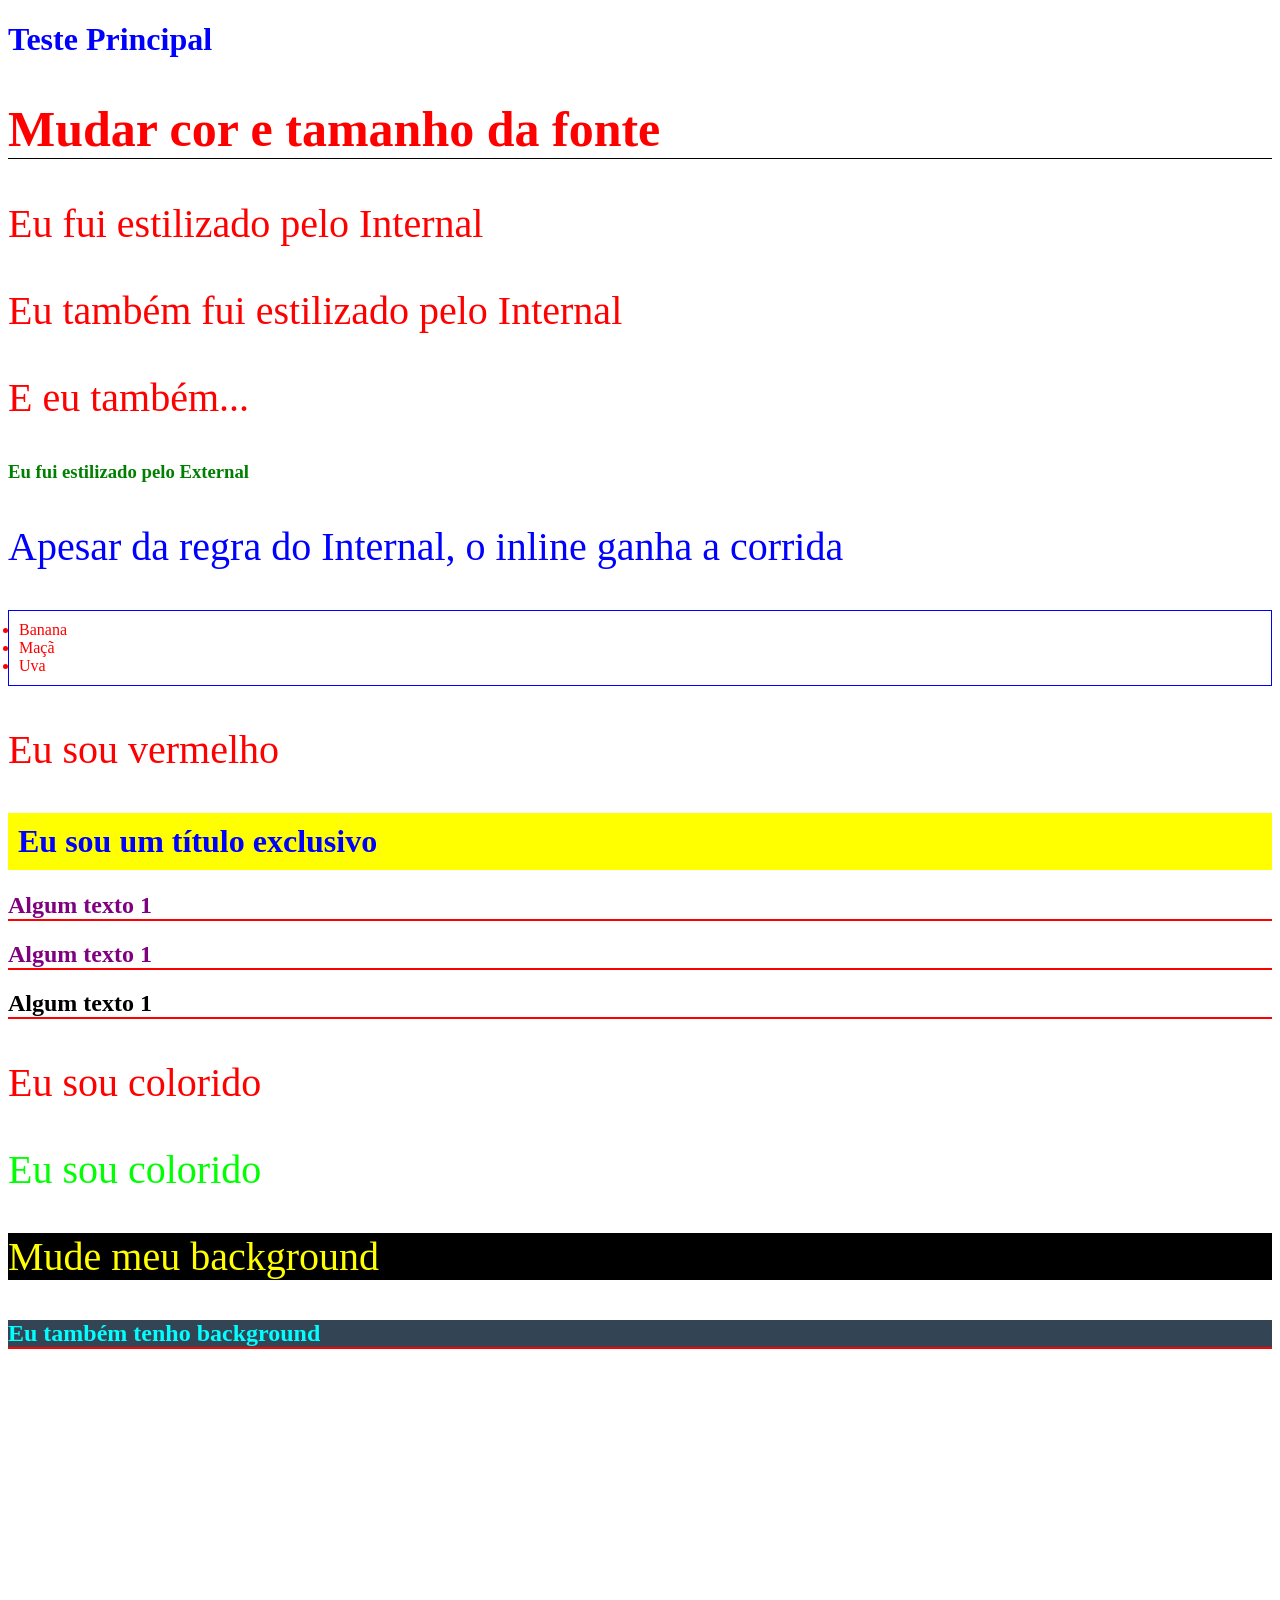
<file: estudos-css/CSS_1/index.html>
<!DOCTYPE html>
<html lang="en">
<head>
    <meta charset="UTF-8">
    <meta name="viewport" content="width=device-width, initial-scale=1.0">
    <title>Document</title>
    <!-- 3 - Internal CSS-->
     <style> 
        p{
            color:gold;
            font-size: 40px;
        }

     </style>

     <!--4 - External CSS-->
    <link rel="stylesheet" href="css/styles.css">
    <link rel="stylesheet" href="css/lists.css">
</head>
<body>
    <!--1 Inline CSS-->
      <h1 style="color:blue">Teste Principal</h1>
    
    <!--Multiplas regras-->
      <h2 style="color: red; font-size: 50px; border-bottom: 1px solid black;">Mudar cor e tamanho da fonte</h2>

    <!-- 3 - Internal CSS -->
      <p>Eu fui estilizado pelo Internal</p>
      <p>Eu também fui estilizado pelo Internal</p>
      <p>E eu também...</p>

    <!-- 4 - External CSS -->
       <h3>Eu fui estilizado pelo External</h3>

    <!-- 5- Ordem do CSS-->
        <p style="color: blue"> Apesar da regra do Internal, o inline ganha a corrida</p>
    
    <!--Multiplo CSS-->
    <ul>
        <li>Banana</li>
        <li>Maçã</li>
        <li>Uva</li>
    </ul>
      

    <!-- Classes -->
    <p class="vermelho">Eu sou vermelho</p>


    <!-- 9 -Id -->
    <h1 id="exclusive-title">Eu sou um título exclusivo</h1>

    <!-- 10 Multiplas regras-->
     <h2 id="algum titulo" class="titulo"> Algum texto 1 </h2>
     <h2 class="titulo"> Algum texto 1 </h2>
     <h2> Algum texto 1 </h2>

     <!-- rgb -->
     <p class="rgb">Eu sou colorido</p>
     <p class="mixed-rgb">Eu sou colorido</p>

     <!-- Background Color -->
     <p class="bg">Mude meu background</p>
     <h2 class="bg-2">Eu também tenho background</h2>

</body>
</html>
</file>
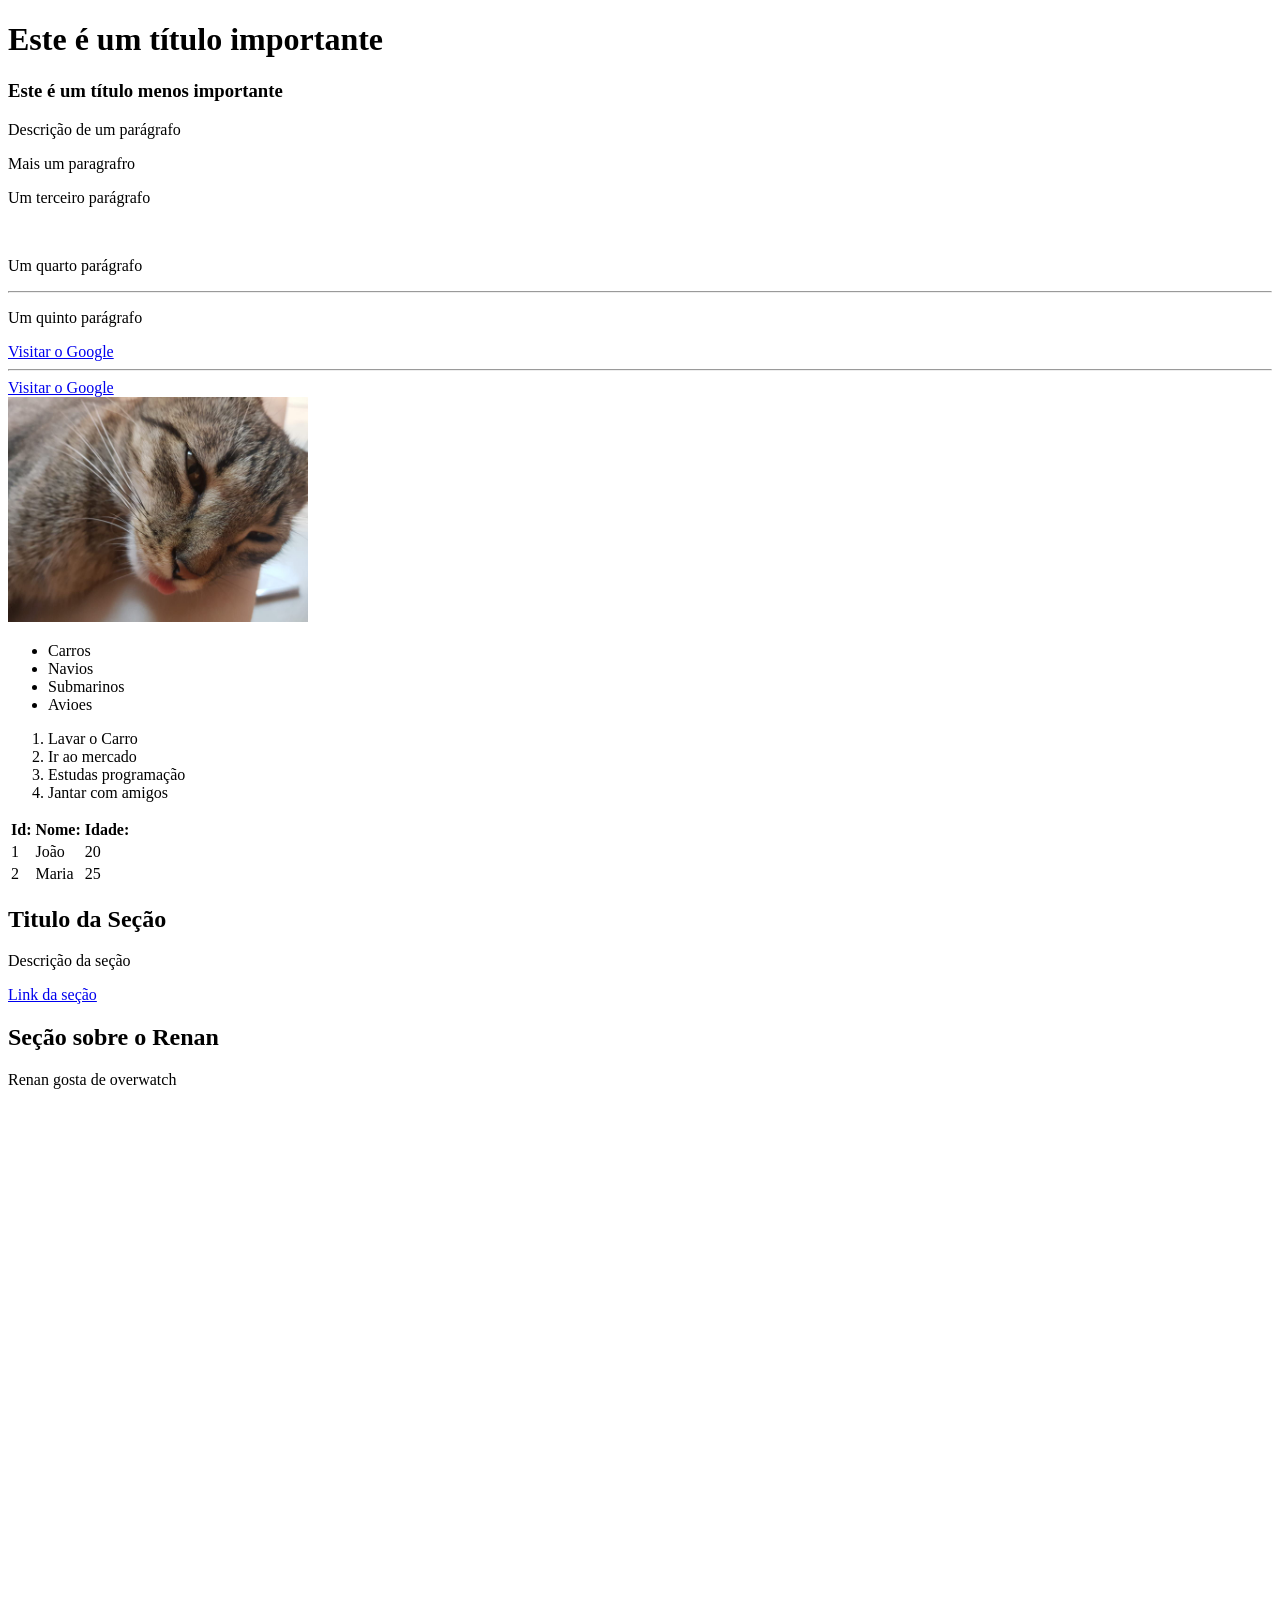
<file: estudos-html/2_HTML/index.html>
<!DOCTYPE html>
<html>
     <head>
    <title> HTML fundamentos</title>

     </head>
     <body style="padding-bottom: 500px">
      <!-- 1-Títulos-->
        <h1>Este é um título importante </h1>
        <h3>Este é um título menos importante </h3>
      <!-- 2-Parágrafos -->
        <p>Descrição de um parágrafo</p>
        <p>Mais um paragrafro</p>

      <!-- 3-Tags sem conteúdo -->
        <p>Um terceiro parágrafo</p>
        <br>
        <p>Um quarto parágrafo</p>
        <hr>
        <p>Um quinto parágrafo</p>

      <!--4-Comentários-->
      <!-- Este é um comentário -->

      <!-- 5-Atributos -->
      <a href="https://google.com">Visitar o Google </a>
      <hr>
      <!--6-Abrir link nova aba-->
      <a href="https://google.com" target="_blank"> Visitar o Google </a>
      <br>
      <!-- 7- Imagens e atributo alt -->
      <img src="img/IMG-20201020-WA0036.jpg"  width="300px" alt="Minha gatinha"/>
      
      <!-- 8-Listas nao ordenadas -->
       <ul>
         <li>Carros</li>
         <li>Navios</li>
         <li>Submarinos</li>
         <li>Avioes</li>
       </ul>

       <!-- 9-Listas ordenadas -->
        <ol> 
         <li>Lavar o Carro</li>
         <li>Ir ao mercado</li>
         <li>Estudas programação</li>
         <li>Jantar com amigos</li>
        </ol>

        <!-- 10- Tabelas -->
         <table>
            <tr>
               <th>Id:</th>
               <th>Nome:</th>
               <th>Idade:</th>
            </tr>
            <tr> 
               <td>1</td>
               <td>João</td>
               <td>20</td>
            </tr>
            <tr> 
               <td>2</td>
               <td>Maria</td>
               <td>25</td>
         </table>
         <!-- Div-->
          <div> 
            <h2>Titulo da Seção</h2>
            <p>Descrição da seção</p>
            <a href="#">Link da seção</a>
          </div>
          
          <div>
            <h2>Seção sobre o Renan</h2>
            <p> Renan gosta de overwatch</p>
          </div>
   </body>
</html>
</file>
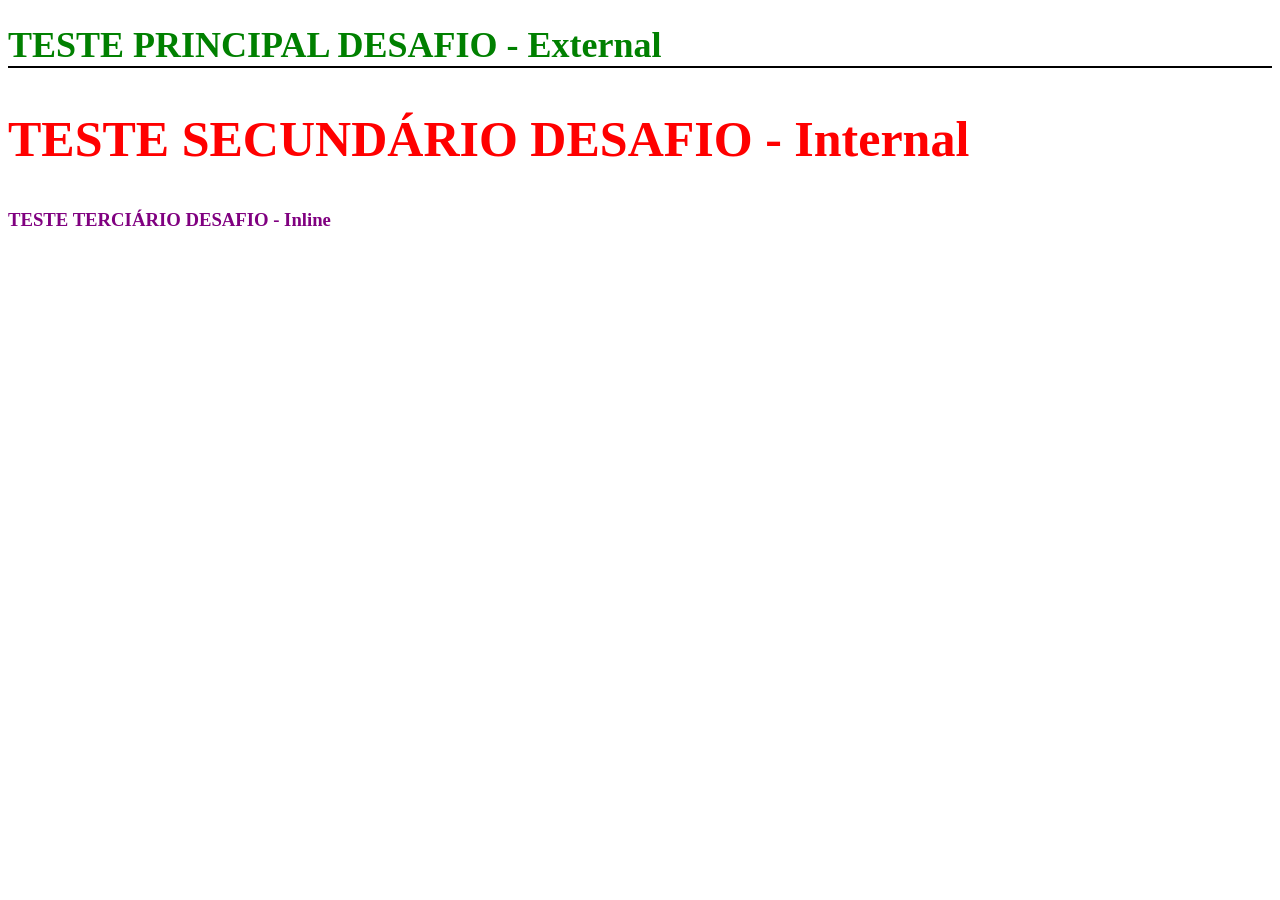
<file: estudos-css/CSS_1/desafio_2_curso/index.html>
<!DOCTYPE html>
<html lang="en">
<head>
    <meta charset="UTF-8">
    <meta name="viewport" content="width=device-width, initial-scale=1.0">
    <title>Document</title>
    <link rel="stylesheet" href = "css/titles.css">
</head>
<body>
    <style>
        h2{
            color: red;
            font-size: 50px;
        }
    </style>


    <h1>TESTE PRINCIPAL DESAFIO - External</h1>
    <h2>TESTE SECUNDÁRIO DESAFIO - Internal</h2>
    <h3 style="color: purple">TESTE TERCIÁRIO DESAFIO - Inline</h3>


</body>
</html>
</file>
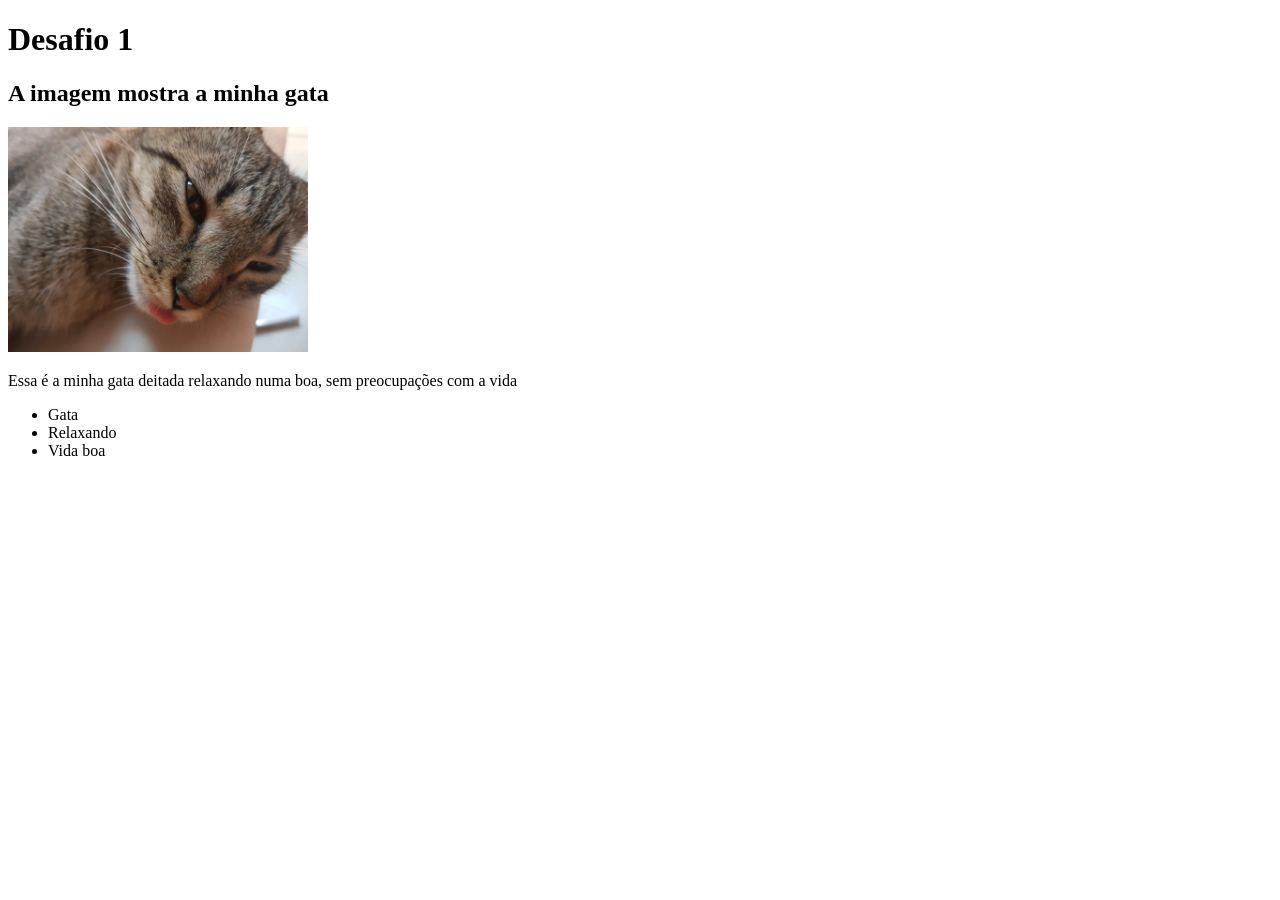
<file: estudos-html/2_HTML/desafio1.html>
<!DOCTYPE html>
<html lang="en">
<head>
    <meta charset="UTF-8">
    <meta name="viewport" content="width=device-width, initial-scale=1.0">
    <title>Desafio 1</title>
</head>
<body>
    <h1>Desafio 1</h1>
    <h2>A imagem mostra a minha gata</h2>
    <img src="img/IMG-20201020-WA0036.jpg" alt="Gata deitada" width="300px"/>

    <p> Essa é a minha gata deitada relaxando numa boa, sem preocupações com a vida</p>

    <ul>
        <li>Gata</li>
        <li>Relaxando</li>
        <li>Vida boa</li>
    </ul>


</body>
</html>
</file>
<file: estudos-css/CSS_1/css/styles.css>
body{
    padding-bottom: 500px;
}

h3{
    color: green;
}
p{
    color: red;
}

.vermelho{
    color: red;
}
/* 9 - Id */
#exclusive-title{
    background-color: yellow;
    color: blue;
    padding: 10px;
}

h2{
    border-bottom: 2px solid red;
}

.titulo{
    color: purple;
    font-size: 24px;
}

.rgb{
    color: rgb(255, 0, 0);
}

.mixed-rgb{
    color: rgb(0, 255, 0);
}
.bg{
    background-color: #000;
    color: yellow;
}
.bg-2{
    background-color: #345;
    color: cyan;
}
</file>
<file: estudos-css/CSS_1/css/lists.css>
ul{
    border: 1px solid blue;
    padding: 10px;
}

li{
    color: red
}
</file>
<file: estudos-css/CSS_1/desafio_2_curso/css/titles.css>
h1{
    color: green;
    font-size: 36px;
    border-bottom: 2px solid black;
}
</file>
